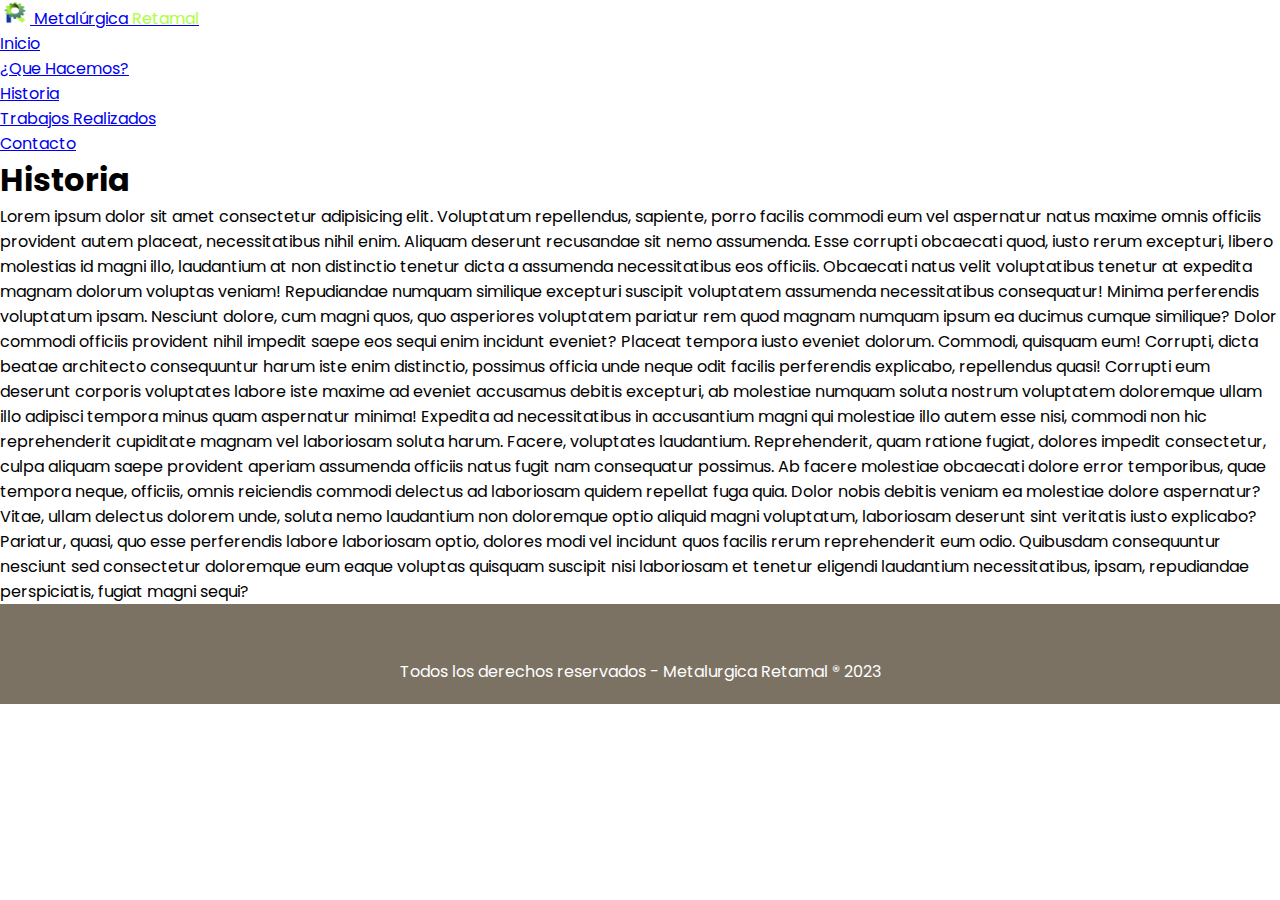
<file: pages/historia.html>
<!DOCTYPE html>
<html lang="es">
<head>
    <meta charset="UTF-8">
    <meta name="viewport" content="width=device-width, initial-scale=1.0">
    <link rel="shortcut icon" href="../Images/Favicon_Metalúrgica_Retamal-transparent.png" type="image/x-icon">
    <!-- BS inicia -->
    <link href="https://cdn.jsdelivr.net/npm/bootstrap@5.3.1/dist/css/bootstrap.min.css" rel="stylesheet" integrity="sha384-4bw+/aepP/YC94hEpVNVgiZdgIC5+VKNBQNGCHeKRQN+PtmoHDEXuppvnDJzQIu9" crossorigin="anonymous">
    <!-- BS fin -->
    <!-- fontawesome inicia -->
    <link rel="stylesheet" href="https://cdnjs.cloudflare.com/ajax/libs/font-awesome/6.4.2/css/all.min.css" integrity="sha512-z3gLpd7yknf1YoNbCzqRKc4qyor8gaKU1qmn+CShxbuBusANI9QpRohGBreCFkKxLhei6S9CQXFEbbKuqLg0DA==" crossorigin="anonymous" referrerpolicy="no-referrer" />
    <!-- fontawesome fin -->
    <!-- google fonts inicia -->
    <link rel="preconnect" href="https://fonts.googleapis.com">
    <link rel="preconnect" href="https://fonts.gstatic.com" crossorigin>
    <link href="https://fonts.googleapis.com/css2?family=Poppins:ital,wght@0,100;0,200;1,100&display=swap" rel="stylesheet">
    <!-- google fonts fin -->
    <link rel="stylesheet" href="../styles.css">
    <title>Metalurgica Retamal - Historia</title>
</head>
<body>
    <header>
        <nav class="navbar bg-body-tertiary">
            <div class="container-fluid">
            <a class="navbar-brand" href="../index.html">
                <img src="../Images/Isologo_Metalúrgica_Retamal-transparent.png" alt="Logo" width="30" height="24" class="d-inline-block align-text-top">
                Metalúrgica <span>Retamal</span>
            </a>
            </div>
        </nav>
        <div class="container-fluid">
            <div class="row">
                <div class="col-sm-12">
                    <nav class="navbar navbar-expand-sm bg-light justify-content-center">
                        <ul class="nav nav-pills">
                            <li class="nav-item">
                            <a class="nav-link" href="../index.html">Inicio</a>
                            </li>
                            <li class="nav-item">
                            <a class="nav-link" href="./quehacemos.html">¿Que Hacemos?</a>
                            </li>
                            <li class="nav-item">
                                <a class="nav-link active" href="#">Historia</a>
                            </li>
                            <li class="nav-item">
                                <a class="nav-link" href="./trabajosrealizados.html">Trabajos Realizados</a>
                            </li>
                            <li class="nav-item">
                                <a class="nav-link" href="./contacto.html">Contacto</a>
                            </li>
                        </ul>
                    </nav>
                </div>
            </div>
        </div>
    </header>
    <main>
        <h1>Historia</h1>
            <p>Lorem ipsum dolor sit amet consectetur adipisicing elit. Voluptatum repellendus, sapiente, porro facilis commodi eum vel aspernatur natus maxime omnis officiis provident autem placeat, necessitatibus nihil enim. Aliquam deserunt recusandae sit nemo assumenda. Esse corrupti obcaecati quod, iusto rerum excepturi, libero molestias id magni illo, laudantium at non distinctio tenetur dicta a assumenda necessitatibus eos officiis. Obcaecati natus velit voluptatibus tenetur at expedita magnam dolorum voluptas veniam! Repudiandae numquam similique excepturi suscipit voluptatem assumenda necessitatibus consequatur! Minima perferendis voluptatum ipsam. Nesciunt dolore, cum magni quos, quo asperiores voluptatem pariatur rem quod magnam numquam ipsum ea ducimus cumque similique? Dolor commodi officiis provident nihil impedit saepe eos sequi enim incidunt eveniet? Placeat tempora iusto eveniet dolorum. Commodi, quisquam eum! Corrupti, dicta beatae architecto consequuntur harum iste enim distinctio, possimus officia unde neque odit facilis perferendis explicabo, repellendus quasi! Corrupti eum deserunt corporis voluptates labore iste maxime ad eveniet accusamus debitis excepturi, ab molestiae numquam soluta nostrum voluptatem doloremque ullam illo adipisci tempora minus quam aspernatur minima! Expedita ad necessitatibus in accusantium magni qui molestiae illo autem esse nisi, commodi non hic reprehenderit cupiditate magnam vel laboriosam soluta harum. Facere, voluptates laudantium. Reprehenderit, quam ratione fugiat, dolores impedit consectetur, culpa aliquam saepe provident aperiam assumenda officiis natus fugit nam consequatur possimus. Ab facere molestiae obcaecati dolore error temporibus, quae tempora neque, officiis, omnis reiciendis commodi delectus ad laboriosam quidem repellat fuga quia. Dolor nobis debitis veniam ea molestiae dolore aspernatur? Vitae, ullam delectus dolorem unde, soluta nemo laudantium non doloremque optio aliquid magni voluptatum, laboriosam deserunt sint veritatis iusto explicabo? Pariatur, quasi, quo esse perferendis labore laboriosam optio, dolores modi vel incidunt quos facilis rerum reprehenderit eum odio. Quibusdam consequuntur nesciunt sed consectetur doloremque eum eaque voluptas quisquam suscipit nisi laboriosam et tenetur eligendi laudantium necessitatibus, ipsam, repudiandae perspiciatis, fugiat magni sequi?</p>
    </main>
    <footer class="container-fluid">
        <div class="row">
            <div class="col-sm-12">
                <div class="footer">
                    <div class="footer-iconos">
                        <a href="https://www.facebook.com/trabajoenaceroinox/"><i class="fab fa-facebook"></i></a>
                        <a href="https://www.instagram.com/"><i class="fab fa-instagram"></i></a>
                        <a href="https://www.linkedin.com/in/jose-retamal-b11b2a32/"><i class="fab fa-linkedin"></i></a>
                    </div>
                    <p>Todos los derechos reservados - Metalurgica Retamal ® 2023</p>
                </div>
            </div>
        </div>
    </footer>
    <!-- Inicio BS JS -->
    <script src="https://cdn.jsdelivr.net/npm/bootstrap@5.3.1/dist/js/bootstrap.bundle.min.js" integrity="sha384-HwwvtgBNo3bZJJLYd8oVXjrBZt8cqVSpeBNS5n7C8IVInixGAoxmnlMuBnhbgrkm" crossorigin="anonymous"></script>
    <!-- Fin BS JS -->
</body>
</html>
</file>
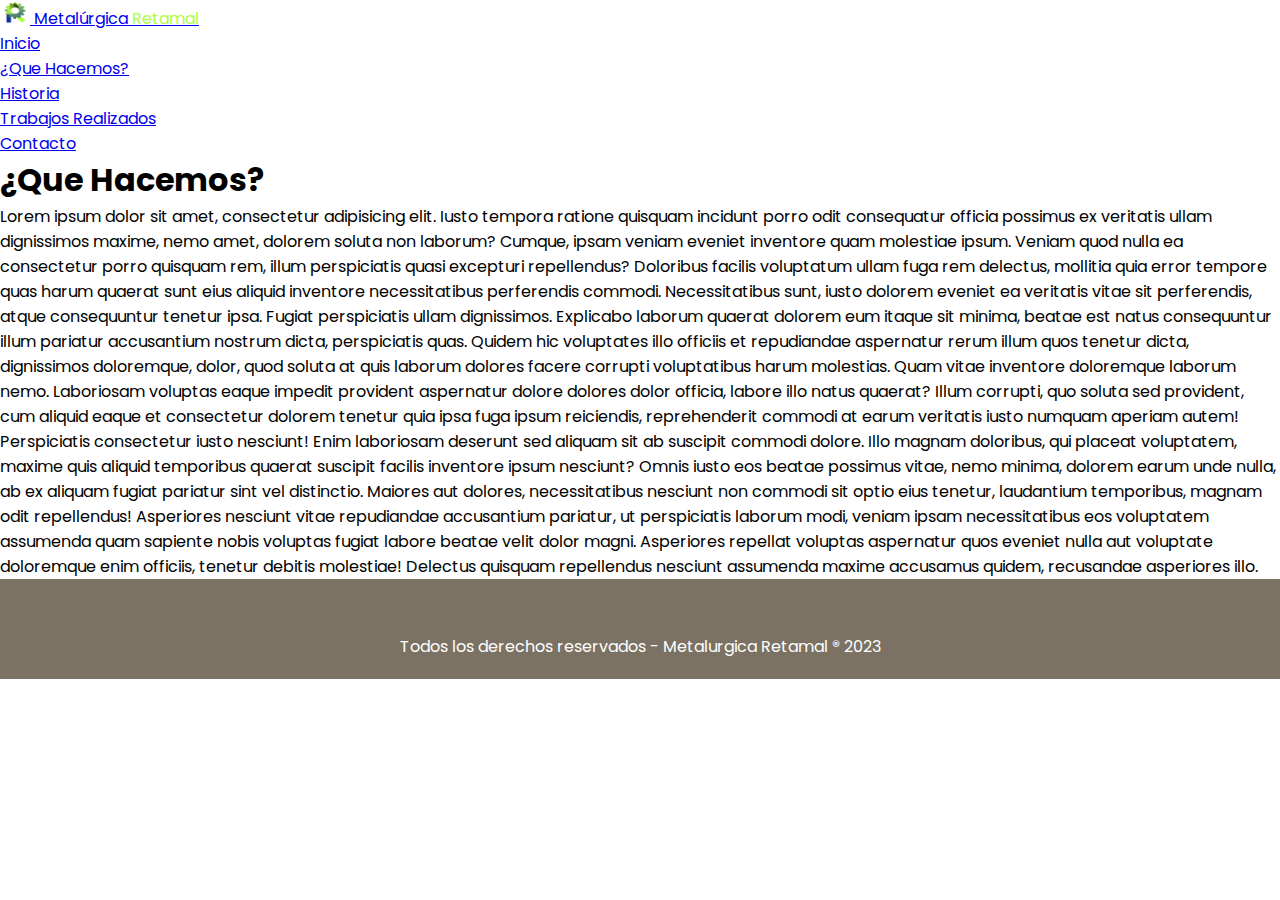
<file: pages/quehacemos.html>
<!DOCTYPE html>
<html lang="es">
<head>
    <meta charset="UTF-8">
    <meta name="viewport" content="width=device-width, initial-scale=1.0">
    <link rel="shortcut icon" href="../Images/Favicon_Metalúrgica_Retamal-transparent.png" type="image/x-icon">
    <!-- BS inicia -->
    <link href="https://cdn.jsdelivr.net/npm/bootstrap@5.3.1/dist/css/bootstrap.min.css" rel="stylesheet" integrity="sha384-4bw+/aepP/YC94hEpVNVgiZdgIC5+VKNBQNGCHeKRQN+PtmoHDEXuppvnDJzQIu9" crossorigin="anonymous">
    <!-- BS fin -->
    <!-- fontawesome inicia -->
    <link rel="stylesheet" href="https://cdnjs.cloudflare.com/ajax/libs/font-awesome/6.4.2/css/all.min.css" integrity="sha512-z3gLpd7yknf1YoNbCzqRKc4qyor8gaKU1qmn+CShxbuBusANI9QpRohGBreCFkKxLhei6S9CQXFEbbKuqLg0DA==" crossorigin="anonymous" referrerpolicy="no-referrer" />
    <!-- fontawesome fin -->
    <!-- google fonts inicia -->
    <link rel="preconnect" href="https://fonts.googleapis.com">
    <link rel="preconnect" href="https://fonts.gstatic.com" crossorigin>
    <link href="https://fonts.googleapis.com/css2?family=Poppins:ital,wght@0,100;0,200;1,100&display=swap" rel="stylesheet">
    <!-- google fonts fin -->
    <link rel="stylesheet" href="../styles.css">
    <title>Metalurgica Retamal - ¿Que Hacemos?</title>
</head>
<body>
    <header>
        <nav class="navbar bg-body-tertiary">
            <div class="container-fluid">
            <a class="navbar-brand" href="../index.html">
                <img src="../Images/Isologo_Metalúrgica_Retamal-transparent.png" alt="Logo" width="30" height="24" class="d-inline-block align-text-top">
                Metalúrgica <span>Retamal</span>
            </a>
            </div>
        </nav>
        <div class="container-fluid">
            <div class="row">
                <div class="col-sm-12">
                    <nav class="navbar navbar-expand-sm bg-light justify-content-center">
                        <ul class="nav nav-pills">
                            <li class="nav-item">
                            <a class="nav-link" href="../index.html">Inicio</a>
                            </li>
                            <li class="nav-item">
                            <a class="nav-link active" href="#">¿Que Hacemos?</a>
                            </li>
                            <li class="nav-item">
                                <a class="nav-link" href="historia.html">Historia</a>
                            </li>
                            <li class="nav-item">
                                <a class="nav-link" href="./trabajosrealizados.html">Trabajos Realizados</a>
                            </li>
                            <li class="nav-item">
                                <a class="nav-link" href="./contacto.html">Contacto</a>
                            </li>
                        </ul>
                    </nav>
                </div>
            </div>
        </div>
    </header>
    <main>
        <h1>¿Que Hacemos?</h1>
        <p>Lorem ipsum dolor sit amet, consectetur adipisicing elit. Iusto tempora ratione quisquam incidunt porro odit consequatur officia possimus ex veritatis ullam dignissimos maxime, nemo amet, dolorem soluta non laborum? Cumque, ipsam veniam eveniet inventore quam molestiae ipsum. Veniam quod nulla ea consectetur porro quisquam rem, illum perspiciatis quasi excepturi repellendus? Doloribus facilis voluptatum ullam fuga rem delectus, mollitia quia error tempore quas harum quaerat sunt eius aliquid inventore necessitatibus perferendis commodi. Necessitatibus sunt, iusto dolorem eveniet ea veritatis vitae sit perferendis, atque consequuntur tenetur ipsa. Fugiat perspiciatis ullam dignissimos. Explicabo laborum quaerat dolorem eum itaque sit minima, beatae est natus consequuntur illum pariatur accusantium nostrum dicta, perspiciatis quas. Quidem hic voluptates illo officiis et repudiandae aspernatur rerum illum quos tenetur dicta, dignissimos doloremque, dolor, quod soluta at quis laborum dolores facere corrupti voluptatibus harum molestias. Quam vitae inventore doloremque laborum nemo. Laboriosam voluptas eaque impedit provident aspernatur dolore dolores dolor officia, labore illo natus quaerat? Illum corrupti, quo soluta sed provident, cum aliquid eaque et consectetur dolorem tenetur quia ipsa fuga ipsum reiciendis, reprehenderit commodi at earum veritatis iusto numquam aperiam autem! Perspiciatis consectetur iusto nesciunt! Enim laboriosam deserunt sed aliquam sit ab suscipit commodi dolore. Illo magnam doloribus, qui placeat voluptatem, maxime quis aliquid temporibus quaerat suscipit facilis inventore ipsum nesciunt? Omnis iusto eos beatae possimus vitae, nemo minima, dolorem earum unde nulla, ab ex aliquam fugiat pariatur sint vel distinctio. Maiores aut dolores, necessitatibus nesciunt non commodi sit optio eius tenetur, laudantium temporibus, magnam odit repellendus! Asperiores nesciunt vitae repudiandae accusantium pariatur, ut perspiciatis laborum modi, veniam ipsam necessitatibus eos voluptatem assumenda quam sapiente nobis voluptas fugiat labore beatae velit dolor magni. Asperiores repellat voluptas aspernatur quos eveniet nulla aut voluptate doloremque enim officiis, tenetur debitis molestiae! Delectus quisquam repellendus nesciunt assumenda maxime accusamus quidem, recusandae asperiores illo.
        </p>
    </main>
    <!-- Footer -->
    <footer class="container-fluid">
        <div class="row">
            <div class="col-sm-12">
                <div class="footer">
                    <div class="footer-iconos">
                        <a href="https://www.facebook.com/trabajoenaceroinox/"><i class="fab fa-facebook"></i></a>
                        <a href="https://www.instagram.com/"><i class="fab fa-instagram"></i></a>
                        <a href="https://www.linkedin.com/in/jose-retamal-b11b2a32/"><i class="fab fa-linkedin"></i></a>
                    </div>
                    <p>Todos los derechos reservados - Metalurgica Retamal ® 2023</p>
                </div>
            </div>
        </div>
    </footer>
    <!-- Inicio BS JS -->
    <script src="https://cdn.jsdelivr.net/npm/bootstrap@5.3.1/dist/js/bootstrap.bundle.min.js" integrity="sha384-HwwvtgBNo3bZJJLYd8oVXjrBZt8cqVSpeBNS5n7C8IVInixGAoxmnlMuBnhbgrkm" crossorigin="anonymous"></script>
    <!-- Fin BS JS -->
</body>
</html>
</file>
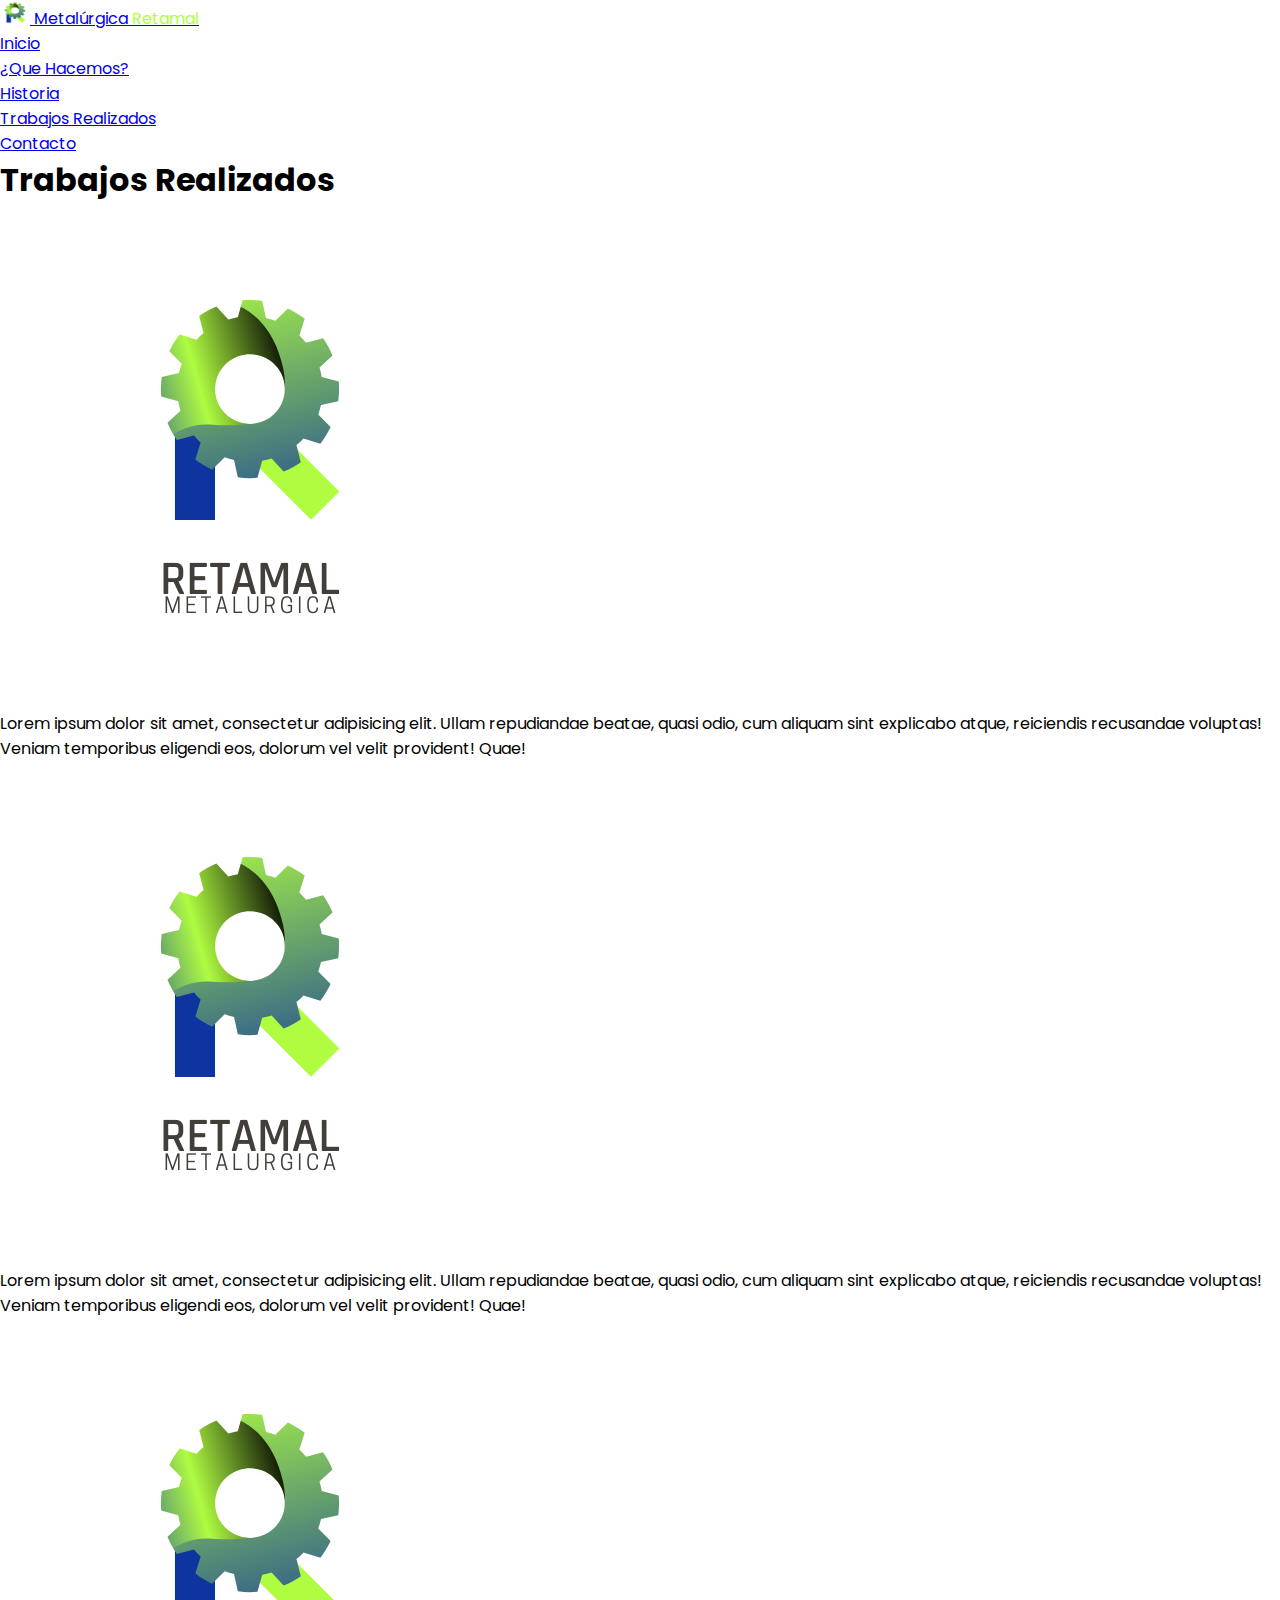
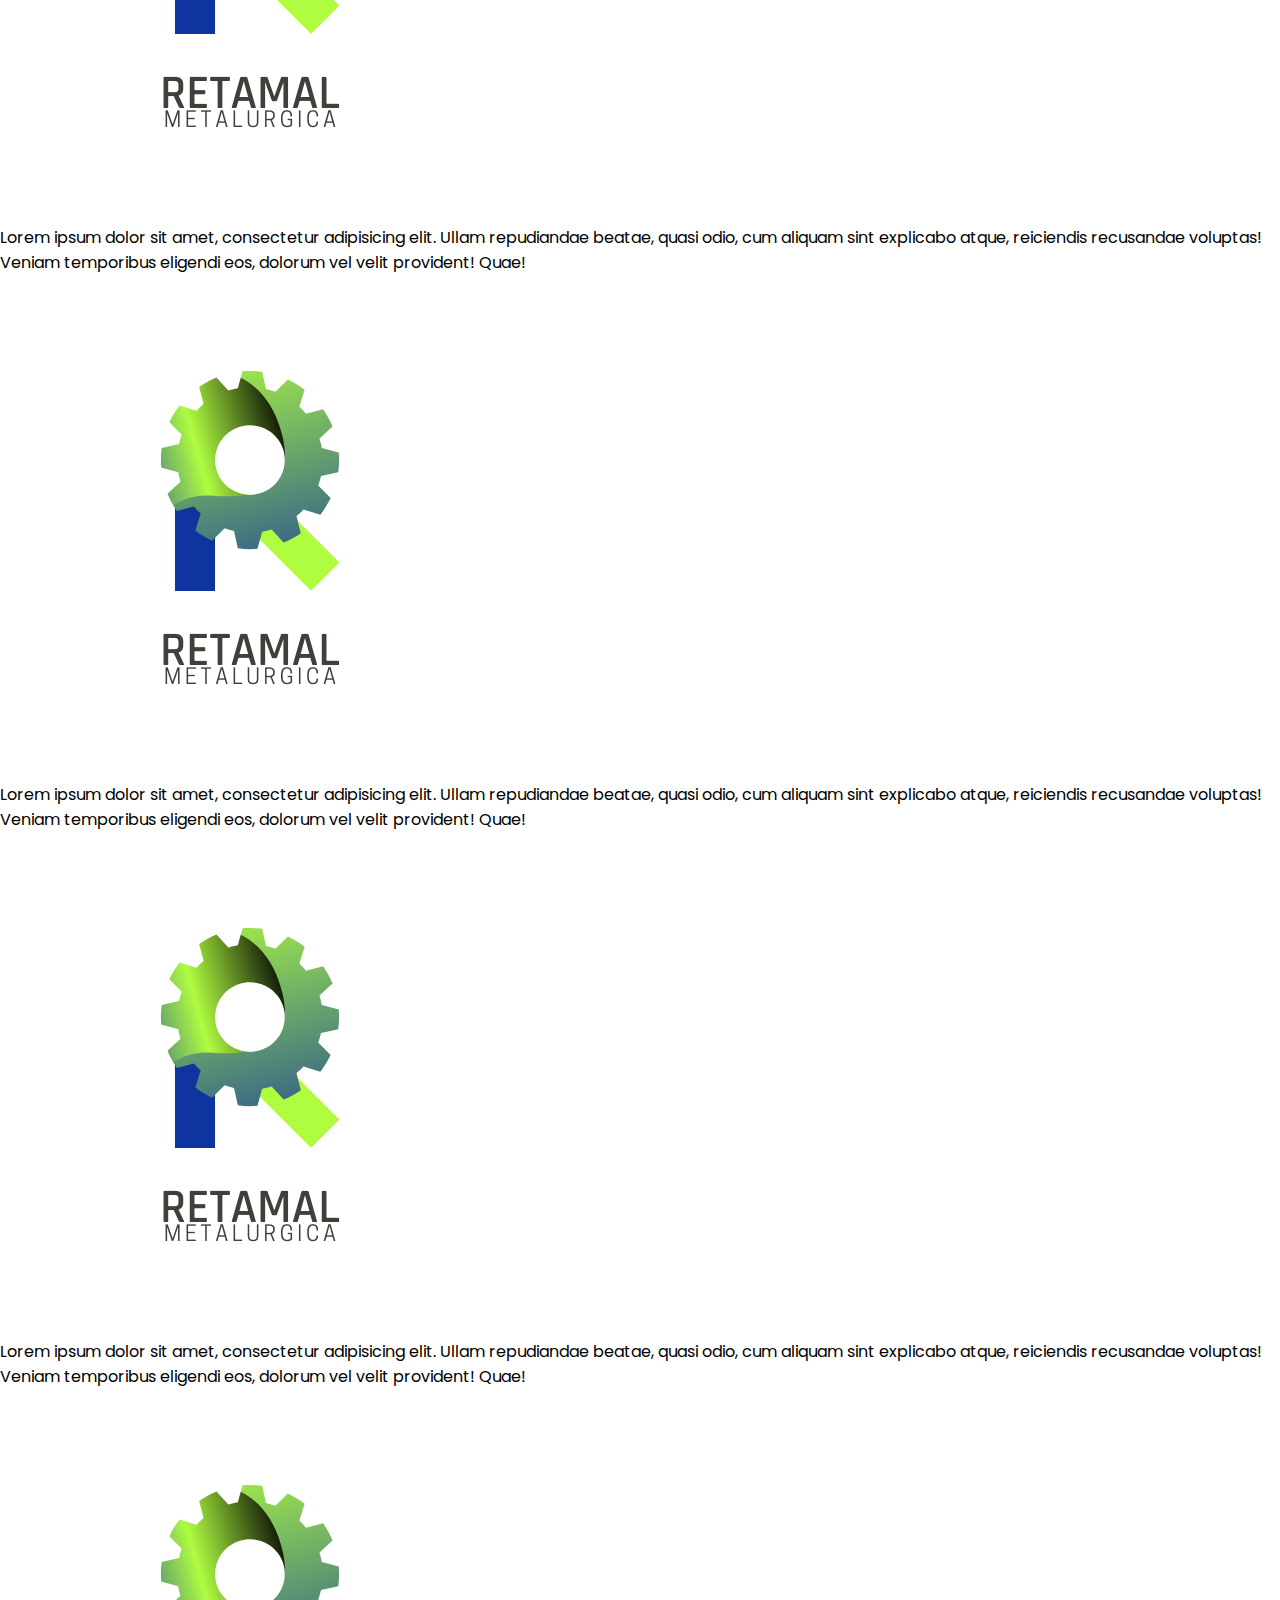
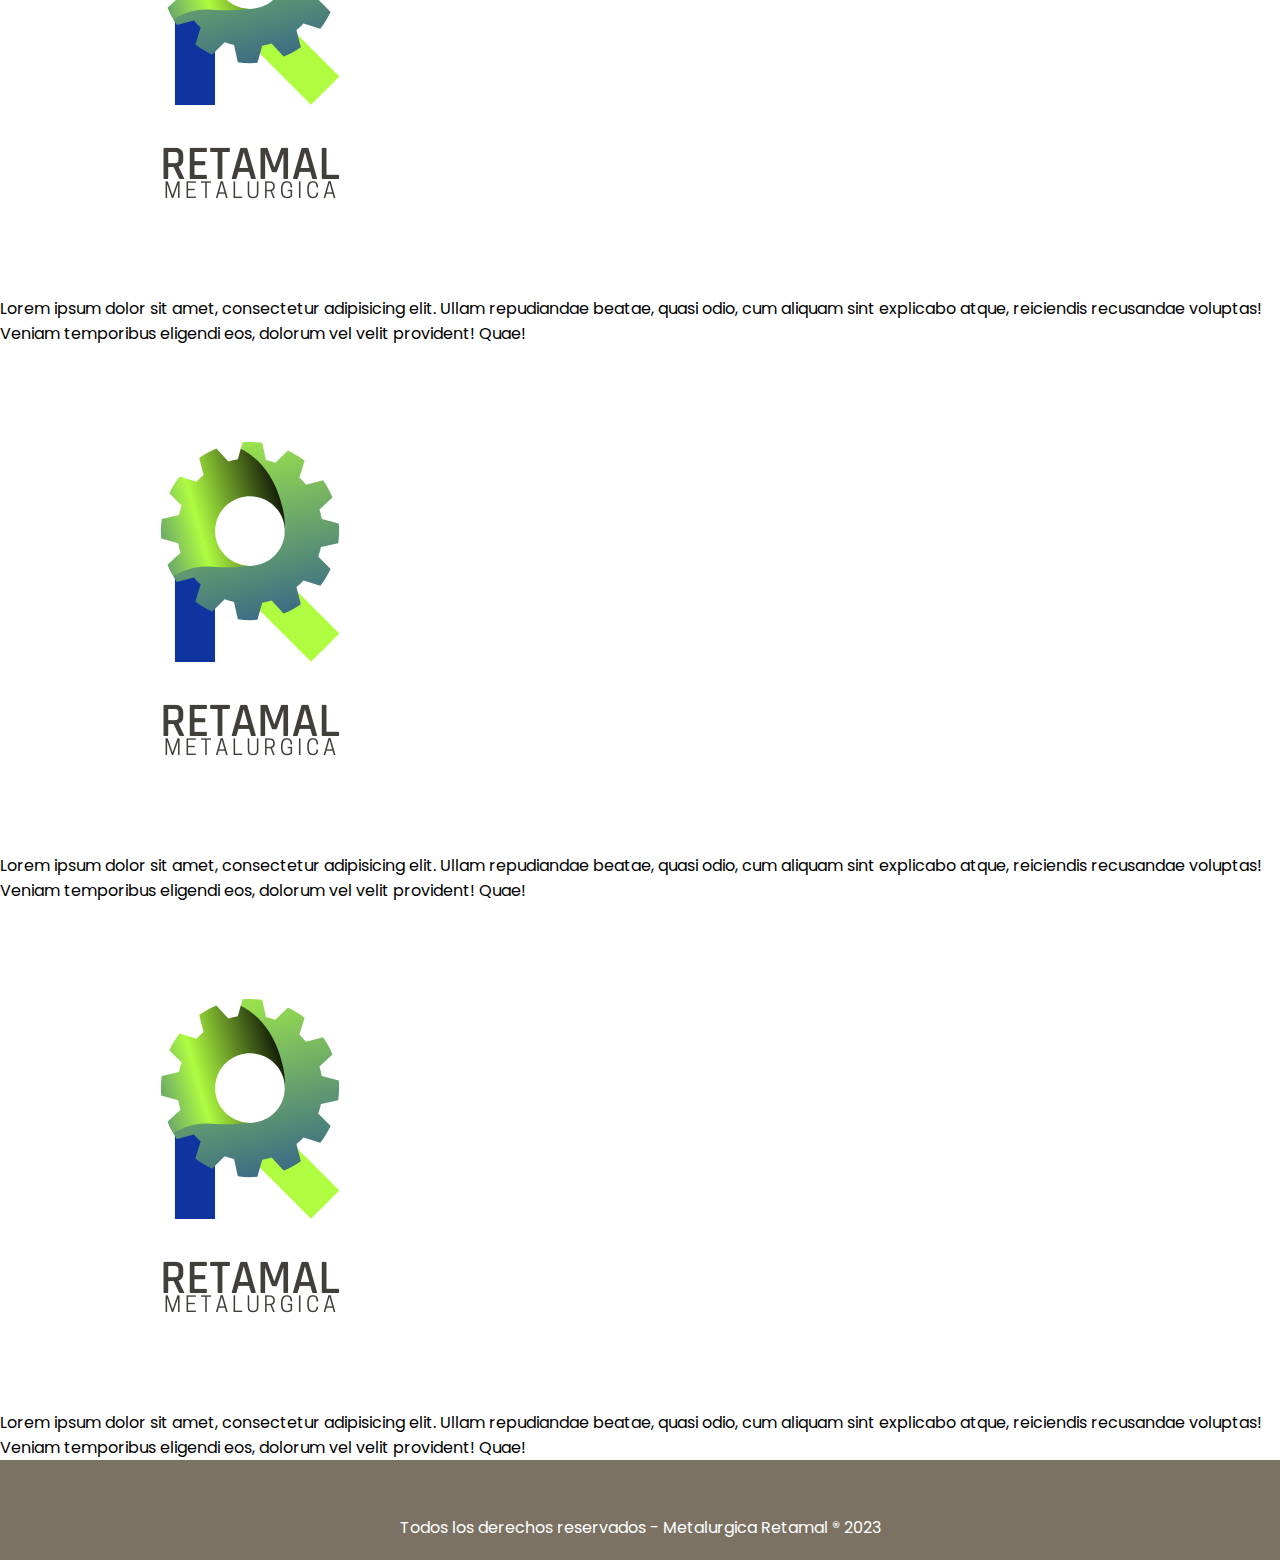
<file: pages/trabajosrealizados.html>
<!DOCTYPE html>
<html lang="es">
<head>
    <meta charset="UTF-8">
    <meta name="viewport" content="width=device-width, initial-scale=1.0">
    <link rel="shortcut icon" href="../Images/Favicon_Metalúrgica_Retamal-transparent.png" type="image/x-icon">
    <!-- BS inicia -->
    <link href="https://cdn.jsdelivr.net/npm/bootstrap@5.3.1/dist/css/bootstrap.min.css" rel="stylesheet" integrity="sha384-4bw+/aepP/YC94hEpVNVgiZdgIC5+VKNBQNGCHeKRQN+PtmoHDEXuppvnDJzQIu9" crossorigin="anonymous">
    <!-- BS fin -->
    <!-- fontawesome inicia -->
    <link rel="stylesheet" href="https://cdnjs.cloudflare.com/ajax/libs/font-awesome/6.4.2/css/all.min.css" integrity="sha512-z3gLpd7yknf1YoNbCzqRKc4qyor8gaKU1qmn+CShxbuBusANI9QpRohGBreCFkKxLhei6S9CQXFEbbKuqLg0DA==" crossorigin="anonymous" referrerpolicy="no-referrer" />
    <!-- fontawesome fin -->
    <!-- google fonts inicia -->
    <link rel="preconnect" href="https://fonts.googleapis.com">
    <link rel="preconnect" href="https://fonts.gstatic.com" crossorigin>
    <link href="https://fonts.googleapis.com/css2?family=Poppins:ital,wght@0,100;0,200;1,100&display=swap" rel="stylesheet">
    <!-- google fonts fin -->
    <link rel="stylesheet" href="../styles.css">
    <title>Metalurgica Retamal - Trabajos Realizados</title>
</head>
<body>
    <header>
        <nav class="navbar bg-body-tertiary">
            <div class="container-fluid">
            <a class="navbar-brand" href="../index.html">
                <img src="../Images/Isologo_Metalúrgica_Retamal-transparent.png" alt="Logo" width="30" height="24" class="d-inline-block align-text-top">
                Metalúrgica <span>Retamal</span>
            </a>
            </div>
        </nav>
        <div class="container-fluid">
            <div class="row">
                <div class="col-sm-12">
                    <nav class="navbar navbar-expand-sm bg-light justify-content-center">
                        <ul class="nav nav-pills">
                            <li class="nav-item">
                            <a class="nav-link" href="../index.html">Inicio</a>
                            </li>
                            <li class="nav-item">
                            <a class="nav-link" href="./quehacemos.html">¿Que Hacemos?</a>
                            </li>
                            <li class="nav-item">
                                <a class="nav-link" href="./historia.html">Historia</a>
                            </li>
                            <li class="nav-item">
                                <a class="nav-link active" href="#">Trabajos Realizados</a>
                            </li>
                            <li class="nav-item">
                                <a class="nav-link" href="./contacto.html">Contacto</a>
                            </li>
                        </ul>
                    </nav>
                </div>
            </div>
        </div>
    </header>
    <main>
        <h1>Trabajos Realizados</h1>
        <div class="trabajosrealizado">
            <img src="../Images/Logo Metalurgica Retamal.png" alt="trabajo realizado 1">
            <p>Lorem ipsum dolor sit amet, consectetur adipisicing elit. Ullam repudiandae beatae, quasi odio, cum aliquam sint explicabo atque, reiciendis recusandae voluptas! Veniam temporibus eligendi eos, dolorum vel velit provident! Quae!</p>
        </div>
        <div class="trabajosrealizado">
            <img src="../Images/Logo Metalurgica Retamal.png" alt="trabajo realizado 1">
            <p>Lorem ipsum dolor sit amet, consectetur adipisicing elit. Ullam repudiandae beatae, quasi odio, cum aliquam sint explicabo atque, reiciendis recusandae voluptas! Veniam temporibus eligendi eos, dolorum vel velit provident! Quae!</p>
        </div>
        <div class="trabajosrealizado">
            <img src="../Images/Logo Metalurgica Retamal.png" alt="trabajo realizado 1">
            <p>Lorem ipsum dolor sit amet, consectetur adipisicing elit. Ullam repudiandae beatae, quasi odio, cum aliquam sint explicabo atque, reiciendis recusandae voluptas! Veniam temporibus eligendi eos, dolorum vel velit provident! Quae!</p>
        </div>
        <div class="trabajosrealizado">
            <img src="../Images/Logo Metalurgica Retamal.png" alt="trabajo realizado 1">
            <p>Lorem ipsum dolor sit amet, consectetur adipisicing elit. Ullam repudiandae beatae, quasi odio, cum aliquam sint explicabo atque, reiciendis recusandae voluptas! Veniam temporibus eligendi eos, dolorum vel velit provident! Quae!</p>
        </div>
        <div class="trabajosrealizado">
            <img src="../Images/Logo Metalurgica Retamal.png" alt="trabajo realizado 1">
            <p>Lorem ipsum dolor sit amet, consectetur adipisicing elit. Ullam repudiandae beatae, quasi odio, cum aliquam sint explicabo atque, reiciendis recusandae voluptas! Veniam temporibus eligendi eos, dolorum vel velit provident! Quae!</p>
        </div>
        <div class="trabajosrealizado">
            <img src="../Images/Logo Metalurgica Retamal.png" alt="trabajo realizado 1">
            <p>Lorem ipsum dolor sit amet, consectetur adipisicing elit. Ullam repudiandae beatae, quasi odio, cum aliquam sint explicabo atque, reiciendis recusandae voluptas! Veniam temporibus eligendi eos, dolorum vel velit provident! Quae!</p>
        </div>
        <div class="trabajosrealizado">
            <img src="../Images/Logo Metalurgica Retamal.png" alt="trabajo realizado 1">
            <p>Lorem ipsum dolor sit amet, consectetur adipisicing elit. Ullam repudiandae beatae, quasi odio, cum aliquam sint explicabo atque, reiciendis recusandae voluptas! Veniam temporibus eligendi eos, dolorum vel velit provident! Quae!</p>
        </div>
        <div class="trabajosrealizado">
            <img src="../Images/Logo Metalurgica Retamal.png" alt="trabajo realizado 1">
            <p>Lorem ipsum dolor sit amet, consectetur adipisicing elit. Ullam repudiandae beatae, quasi odio, cum aliquam sint explicabo atque, reiciendis recusandae voluptas! Veniam temporibus eligendi eos, dolorum vel velit provident! Quae!</p>
        </div>
    </main>
    <footer class="container-fluid">
        <div class="row">
            <div class="col-sm-12">
                <div class="footer">
                    <div class="footer-iconos">
                        <a href="https://www.facebook.com/trabajoenaceroinox/"><i class="fab fa-facebook"></i></a>
                        <a href="https://www.instagram.com/"><i class="fab fa-instagram"></i></a>
                        <a href="https://www.linkedin.com/in/jose-retamal-b11b2a32/"><i class="fab fa-linkedin"></i></a>
                    </div>
                    <p>Todos los derechos reservados - Metalurgica Retamal ® 2023</p>
                </div>
            </div>
        </div>
    </footer>
    <!-- Inicio BS JS -->
    <script src="https://cdn.jsdelivr.net/npm/bootstrap@5.3.1/dist/js/bootstrap.bundle.min.js" integrity="sha384-HwwvtgBNo3bZJJLYd8oVXjrBZt8cqVSpeBNS5n7C8IVInixGAoxmnlMuBnhbgrkm" crossorigin="anonymous"></script>
    <!-- Fin BS JS -->
</body>
</html>
</file>
<file: styles.css>
/* Inicio Selector Universal */

*{
    margin: 0;
    padding: 0;
    box-sizing: border-box;
    font-family: 'Poppins', sans-serif;
}

/* Fin Selector Universal */

/* Inicio variables reutilizables */

:root {
    /* Inicio colores utilizados */
    --color-principal: #0e34a0;
    --color-secundario: #affc41;
    --color-secundario-transp: rgba(174, 252, 65, 0.8);
    --color-atras: #7b7263;
    --color-atras2: #8d91c7;
    --color-texto: #040404;
    --color-pie: #ffffff;
    /* Fin colores utilizados */
} 

/* Fin variables reutilizables */

/* Inicio estilo scroll */

::-webkit-scrollbar{
    background-color: var(--color-atras);
}

::-webkit-scrollbar-thumb{
    background-color: var(--color-secundario-transp);
    border-radius: 10px;
    box-shadow: inset 0 0 5px var(--color-texto);
}

/* Fin estilo scroll */

/* Inicio head */

span{
    color: var(--color-secundario);
}

/* Fin head */

/* Inicio index */

.card{
    margin: 20px;
}

/* Fin index */

/* inicio pagina contacto */

/* inicio estilos formulario */

form{
    width: 100%;
    height: 100%;
    background-image: url(./Images/Contacto/soldador.jpg);
    background-position: center center;
    background-size: cover;
    padding: 30px;
}

form h2{ 
    text-align:center;
    font-size: 40px;
    text-transform: uppercase;
    color: var(--color-secundario);
}

form li{
    list-style: none;
}

form input{
    width:100%;
    font-size: 25px;
    background-color: var(--color-secundario-transp);
    margin: 5px;
    border: none;
    border-bottom: 2px solid var(--color-principal);
}

form input::placeholder{
    color: var(--color-principal)
}

form textarea{
    width: 100%;
    font-size: 25px;
    background-color: var(--color-secundario-transp);
    margin: 5px;
    border: none;
    border-bottom: 2px solid var(--color-principal);
}

form textarea::placeholder{
    color: var(--color-principal)
}

#boton_form{
    background-color: var(--color-principal);
    font-size: 25px;
    color: var(--color-secundario);
    margin: 5px;
}

/* fin estilos formulario */

/* inicio estilos ubicacion */

#ubicacion{
    width: 100%;
    height: 100%;
    padding: 30px;
}
#ubicacion h2{
    text-align:center;
    font-size: 40px;
    text-transform: uppercase;
}

.ubicacion{
    color: black;
    display: flex;
    align-items: flex-end;
}

.mapa{
    width: 70%;
    height: 500px;
    padding: 5px;
    margin: 5px;
    background: var(--color-secundario-transp);
}

.direccion{
    width: 30%;
    height: 500px;
    padding: 5px;
    margin: 5px;
    background: var(--color-secundario-transp);
}

/* fin estilos ubicacion */

/* fin pagina contacto */

/* Inicio footer */

.footer{
    background-color: var(--color-atras);
    color: var(--color-pie);
    text-align: center;
    padding: 20px;
}
.footer-iconos{
    margin-top: 10px;
}
.footer-iconos a{
    color: var(--color-pie);
    text-decoration: none;
    margin: 0 10px;
}

/* Fin footer */
</file>
